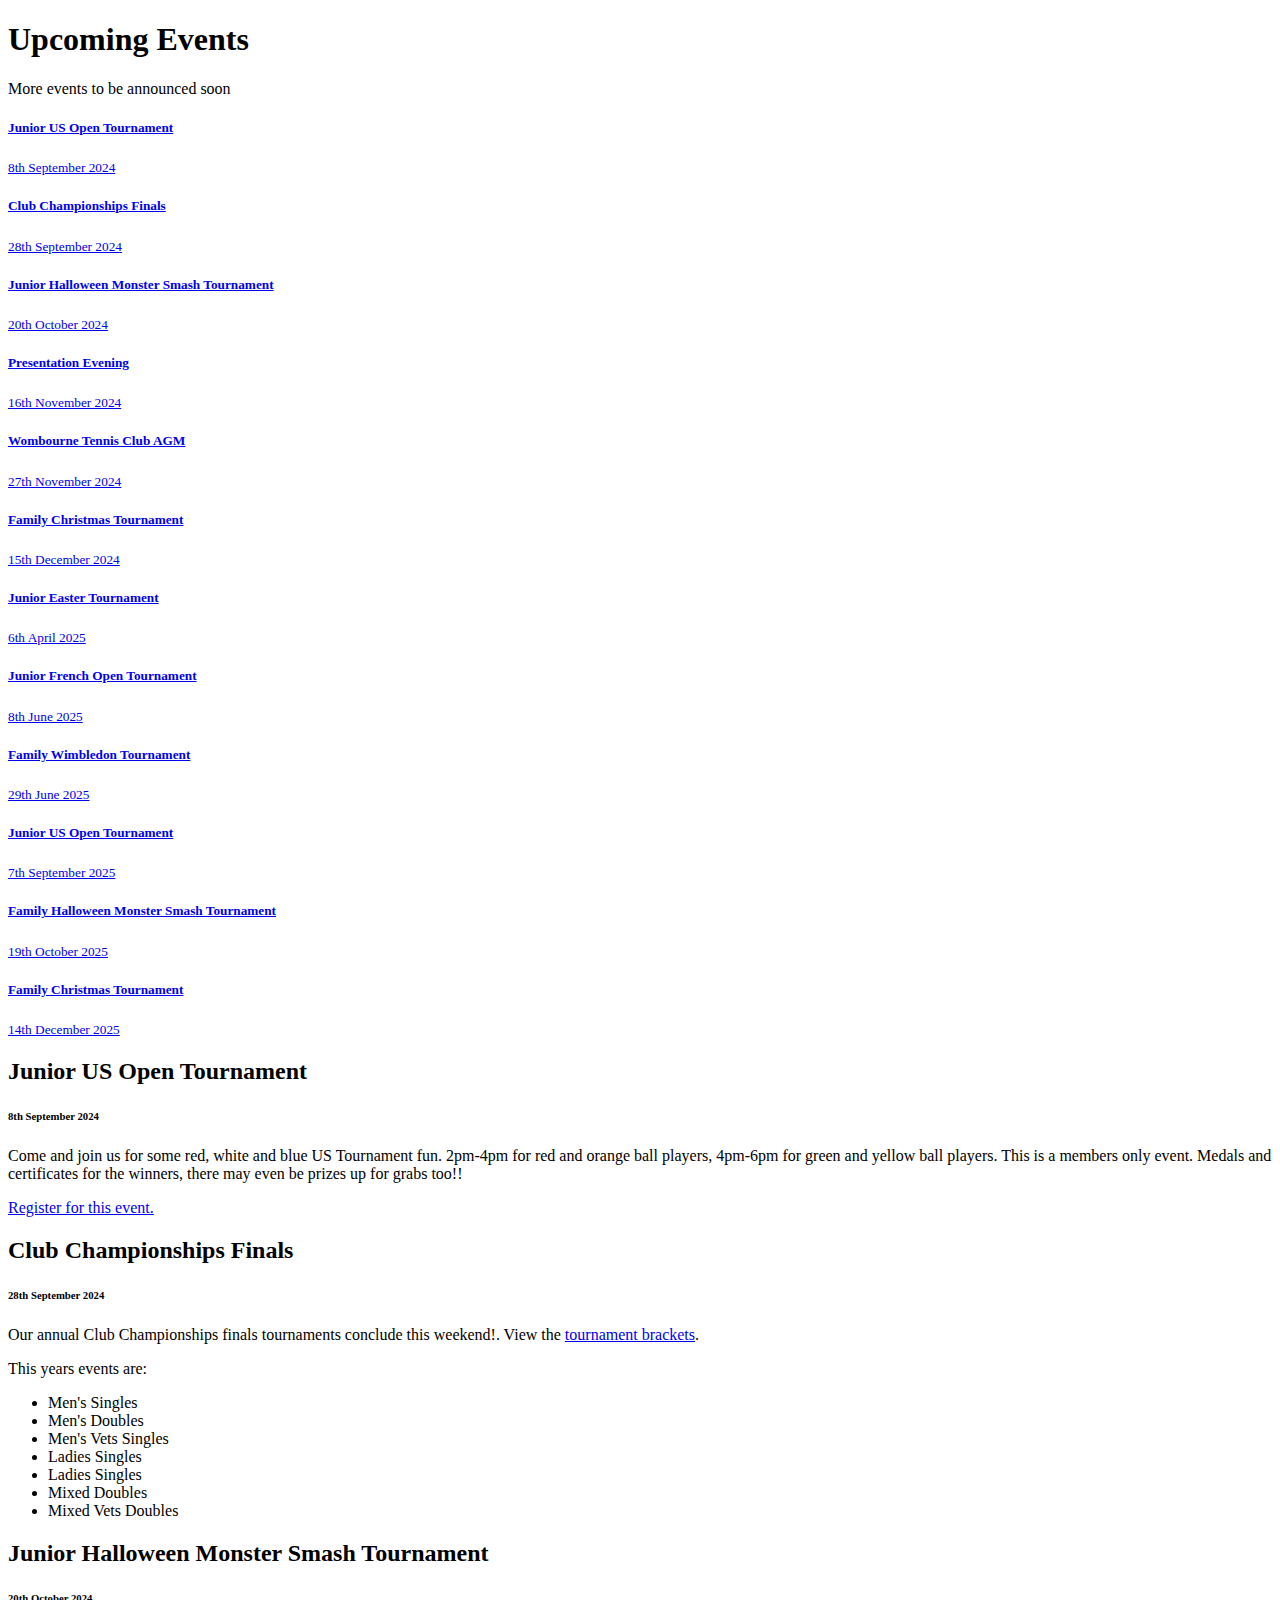
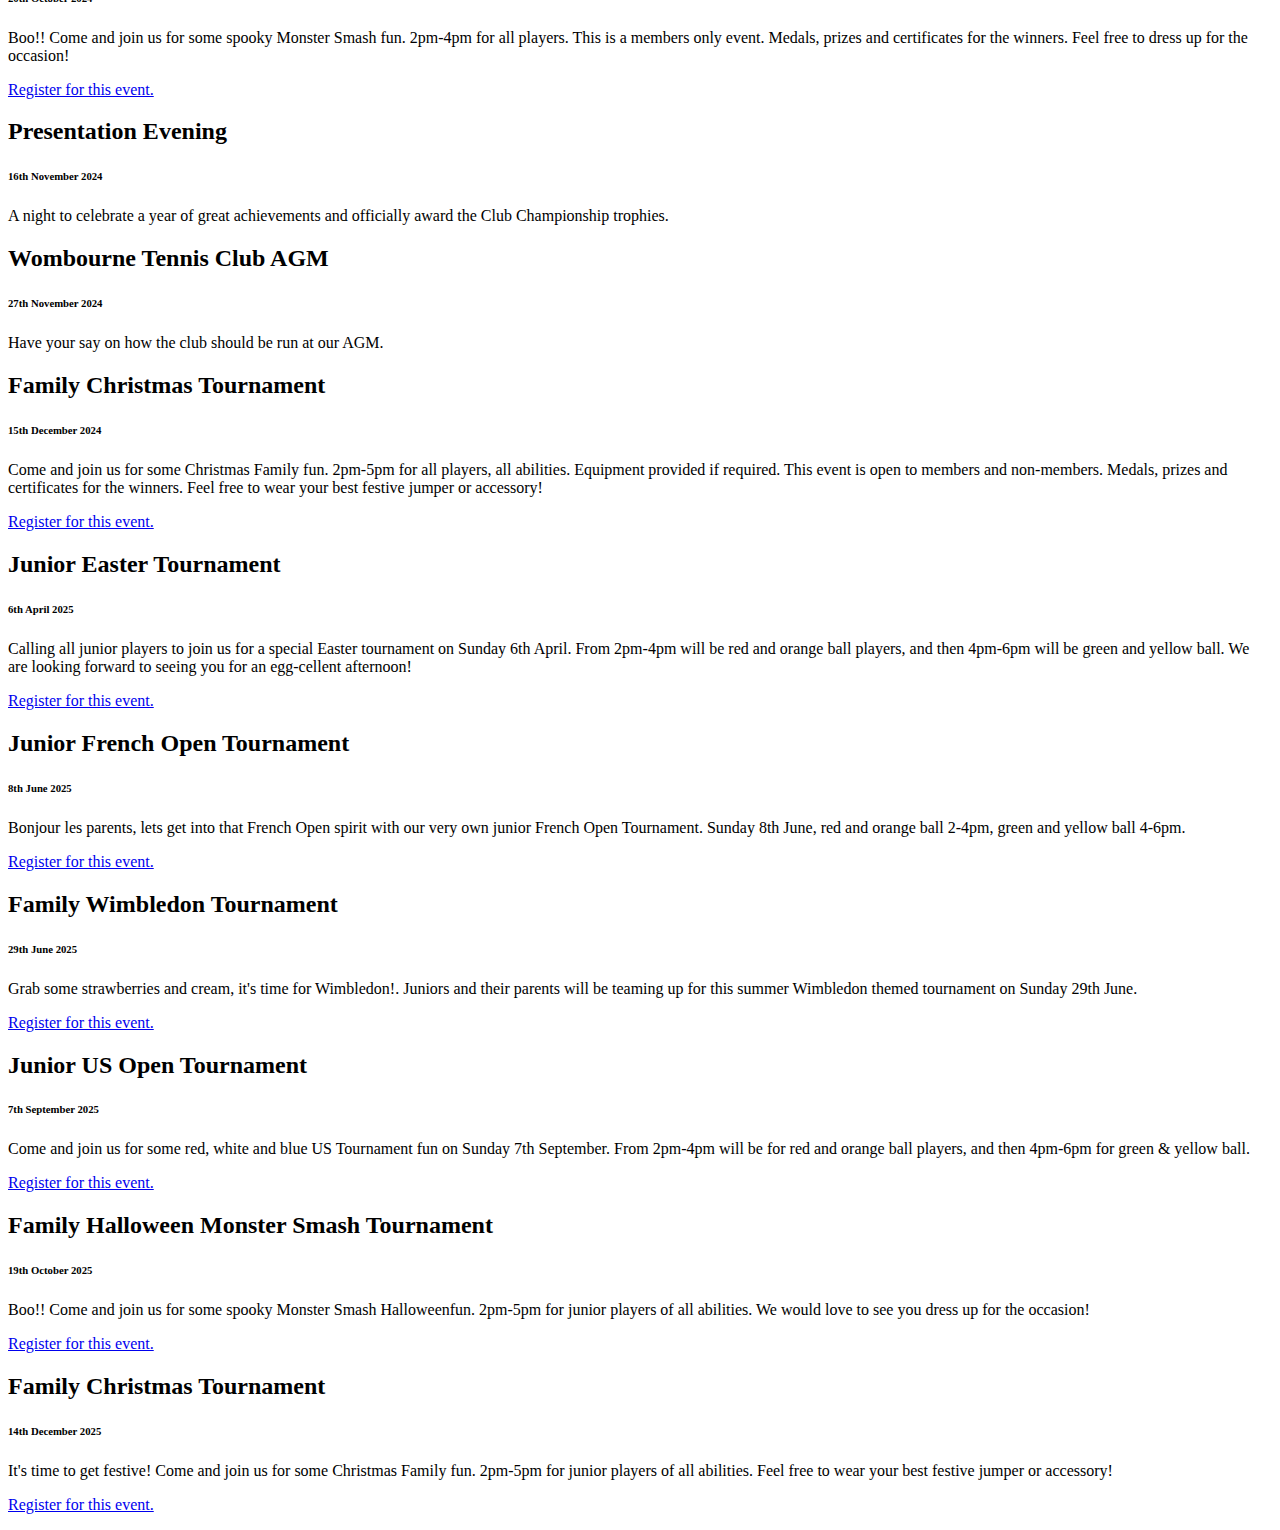
<file: event_list.html>
<!DOCTYPE html> 
<html lang="en">
	<body>
		<main>
			<section id="home-events" class="events bg-light carousel">
				<div class="container">
					<h1 class="section-title">
						<span class="bg-primary text-white">Upcoming Events</span>
					</h1>
					<p class="section-summary d-none">
						<span class="bg-primary text-white">More events to be announced soon</span>
					</p>
					<div class="row">
						<div class="col-5">
							<div id="event-list" class="list-group">
								<a class="list-group-item list-group-item-action active" id="event-1" data-toggle="list" href="#event-info-1" role="tab" aria-controls="event-1">
									<h5 class="mb-1">Junior US Open Tournament</h5>
									<small>8th September 2024</small>
								</a>
								<a class="list-group-item list-group-item-action" id="event-2" data-toggle="list" href="#event-info-2" role="tab" aria-controls="event-2">
									<h5 class="mb-1">Club Championships Finals</h5>
									<small>28th September 2024</small>
								</a>
								<a class="list-group-item list-group-item-action" id="event-3" data-toggle="list" href="#event-info-3" role="tab" aria-controls="event-3">
									<h5 class="mb-1">Junior Halloween Monster Smash Tournament</h5>
									<small>20th October 2024</small>
								</a>
								<a class="list-group-item list-group-item-action" id="event-4" data-toggle="list" href="#event-4-info" role="tab" aria-controls="event-4" data-date="16 Nov 2024">
									<h5 class="mb-1">Presentation Evening</h5>
									<small>16th November 2024</small>
								</a>
								<a class="list-group-item list-group-item-action" id="event-5" data-toggle="list" href="#event-5-info" role="tab" aria-controls="event-5" data-date="27 Nov 2024">
									<h5 class="mb-1">Wombourne Tennis Club AGM</h5>
									<small>27th November 2024</small>
								</a>
								<a class="list-group-item list-group-item-action" id="event-6" data-toggle="list" href="#event-6-info" role="tab" aria-controls="event-6" data-date="15 Dec 2024">
									<h5 class="mb-1">Family Christmas Tournament</h5>
									<small>15th December 2024</small>
								</a>
								<a class="list-group-item list-group-item-action" id="event-7" data-toggle="list" href="#event-7-info" role="tab" aria-controls="event-7" data-date="06 Apr 2025">
									<h5 class="mb-1">Junior Easter Tournament</h5>
									<small>6th April 2025</small>
								</a>
								<a class="list-group-item list-group-item-action" id="event-8" data-toggle="list" href="#event-8-info" role="tab" aria-controls="event-8" data-date="08 Jun 2025">
									<h5 class="mb-1">Junior French Open Tournament</h5>
									<small>8th June 2025</small>
								</a>
								<a class="list-group-item list-group-item-action" id="event-9" data-toggle="list" href="#event-9-info" role="tab" aria-controls="event-9" data-date="29 Jun 2025">
									<h5 class="mb-1">Family Wimbledon Tournament</h5>
									<small>29th June 2025</small>
								</a>
								<a class="list-group-item list-group-item-action" id="event-10" data-toggle="list" href="#event-10-info" role="tab" aria-controls="event-10" data-date="07 Sep 2025">
									<h5 class="mb-1">Junior US Open Tournament</h5>
									<small>7th September 2025</small>
								</a>
								<a class="list-group-item list-group-item-action" id="event-11" data-toggle="list" href="#event-11-info" role="tab" aria-controls="event-11" data-date="19 Oct 2025">
									<h5 class="mb-1">Family Halloween Monster Smash Tournament</h5>
									<small>19th October 2025</small>
								</a>
								<a class="list-group-item list-group-item-action" id="event-12" data-toggle="list" href="#event-12-info" role="tab" aria-controls="event-12" data-date="14 Dec 2025">
									<h5 class="mb-1">Family Christmas Tournament</h5>
									<small>14th December 2025</small>
								</a>
							</div>
						</div>
						<div class="col-7 pl-0 pl-md-3">
							<div class="tab-content">
								<div class="tab-pane active" id="event-info-1" role="tabpanel" aria-labelledby="event-1">
									<h2 class="text-primary">Junior US Open Tournament</h2>
									<h6>8th September 2024</h6>
									<p>Come and join us for some red, white and blue US Tournament fun. 2pm-4pm for red and orange ball players, 4pm-6pm for green and yellow ball players. This is a members only event. Medals and certificates for the winners, there may even be prizes up for grabs too!!</p>
									<p><a href="https://clubspark.lta.org.uk/WombourneTennisClub/EventsV2/Summary/f2944fc7-09ca-4776-bfb8-9552f6ee782a" target="_blank">Register for this event.</a></p>
								</div>
								<div class="tab-pane" id="event-info-2" role="tabpanel" aria-labelledby="event-2">
									<h2 class="text-primary">Club Championships Finals</h2>
									<h6>28th September 2024</h6>
									<p>Our annual Club Championships finals tournaments conclude this weekend!. View the <a href="tournaments.html">tournament brackets</a>.</p>
									<p>This years events are:</p>
									<ul>
										<li>Men's Singles</li>
										<li>Men's Doubles</li>
										<li>Men's Vets Singles</li>
										<li>Ladies Singles</li>
										<li>Ladies Singles</li>
										<li>Mixed Doubles</li>
										<li>Mixed Vets Doubles</li>
									</ul>
								</div>
								<div class="tab-pane" id="event-info-3" role="tabpanel" aria-labelledby="event-3">
									<h2 class="text-primary">Junior Halloween Monster Smash Tournament</h2>
									<h6>20th October 2024</h6>
									<p>Boo!! Come and join us for some spooky Monster Smash fun. 2pm-4pm for all players. This is a members only event. Medals, prizes and certificates for the winners. Feel free to dress up for the occasion!</p>
									<p><a href="https://clubspark.lta.org.uk/WombourneTennisClub/EventsV2/Summary/4652839f-3416-4911-94bf-073585acdb5b" target="_blank">Register for this event.</a></p>
								</div>
								<div class="tab-pane" id="event-4-info" role="tabpanel" aria-labelledby="event-4">
									<h2 class="text-primary">Presentation Evening</h2>
									<h6>16th November 2024</h6>
									<p>A night to celebrate a year of great achievements and officially award the Club Championship trophies.</p>
								</div>
								<div class="tab-pane" id="event-5-info" role="tabpanel" aria-labelledby="event-5">
									<h2 class="text-primary">Wombourne Tennis Club AGM</h2>
									<h6>27th November 2024</h6>
									<p>Have your say on how the club should be run at our AGM.</p>
								</div>
								<div class="tab-pane" id="event-6-info" role="tabpanel" aria-labelledby="event-6">
									<h2 class="text-primary">Family Christmas Tournament</h2>
									<h6>15th December 2024</h6>
									<p>Come and join us for some Christmas Family fun. 2pm-5pm for all players, all abilities. Equipment provided if required. This event is open to members and non-members. Medals, prizes and certificates for the winners. Feel free to wear your best festive jumper or accessory!</p>
									<p><a href="https://clubspark.lta.org.uk/WombourneTennisClub/EventsV2/Summary/2c279d10-bfa6-41ad-9985-b1320542249c" target="_blank">Register for this event.</a></p>
								</div>
								<div class="tab-pane" id="event-7-info" role="tabpanel" aria-labelledby="event-7">
									<h2 class="text-primary">Junior Easter Tournament</h2>
									<h6>6th April 2025</h6>
									<p>Calling all junior players to join us for a special Easter tournament on Sunday 6th April.  From 2pm-4pm will be red and orange ball players, and then 4pm-6pm will be green and yellow ball. We are looking forward to seeing you for an egg-cellent afternoon!</p>
									<p><a href="https://clubspark.lta.org.uk/WombourneTennisClub/EventsV2/Summary/13116222-0d8e-4b60-a416-720bdb6629cd" target="_blank">Register for this event.</a></p>
								</div>
								<div class="tab-pane" id="event-8-info" role="tabpanel" aria-labelledby="event-8">
									<h2 class="text-primary">Junior French Open Tournament</h2>
									<h6>8th June 2025</h6>
									<p>Bonjour les parents, lets get into that French Open spirit with our very own junior French Open Tournament.  Sunday 8th June, red and orange ball 2-4pm, green and yellow ball 4-6pm.</p>
									<p><a href="https://clubspark.lta.org.uk/WombourneTennisClub/EventsV2/Summary/4c62158a-4e74-40d7-a703-5ed30bf9bb4a" target="_blank">Register for this event.</a></p>
								</div>
								<div class="tab-pane" id="event-9-info" role="tabpanel" aria-labelledby="event-9">
									<h2 class="text-primary">Family Wimbledon Tournament</h2>
									<h6>29th June 2025</h6>
									<p>Grab some strawberries and cream, it's time for Wimbledon!.  Juniors and their parents will be teaming up for this summer Wimbledon themed tournament on Sunday 29th June.</p>
									<p><a href="https://clubspark.lta.org.uk/WombourneTennisClub/EventsV2/Summary/cb275f24-b9eb-4c52-8f0a-db8bc5380d84" target="_blank">Register for this event.</a></p>
								</div>
								<div class="tab-pane" id="event-10-info" role="tabpanel" aria-labelledby="event-10">
									<h2 class="text-primary">Junior US Open Tournament</h2>
									<h6>7th September 2025</h6>
									<p>Come and join us for some red, white and blue US Tournament fun on Sunday 7th September.  From 2pm-4pm will be for red and orange ball players, and then 4pm-6pm for green & yellow ball.</p>
									<p><a href="https://clubspark.lta.org.uk/WombourneTennisClub/EventsV2/Summary/2f2b0ef2-9b36-4e12-a298-a490e9538ce2" target="_blank">Register for this event.</a></p>
								</div>
								<div class="tab-pane" id="event-11-info" role="tabpanel" aria-labelledby="event-11">
									<h2 class="text-primary">Family Halloween Monster Smash Tournament</h2>
									<h6>19th October 2025</h6>
									<p>Boo!! Come and join us for some spooky Monster Smash Halloweenfun. 2pm-5pm for junior players of all abilities.  We would love to see you dress up for the occasion!</p>
									<p><a href="https://clubspark.lta.org.uk/WombourneTennisClub/EventsV2/Summary/c23b1b46-9f8e-434b-847b-1ee4445788c9" target="_blank">Register for this event.</a></p>
								</div>
								<div class="tab-pane" id="event-12-info" role="tabpanel" aria-labelledby="event-12">
									<h2 class="text-primary">Family Christmas Tournament</h2>
									<h6>14th December 2025</h6>
									<p>It's time to get festive! Come and join us for some Christmas Family fun. 2pm-5pm for junior players of all abilities.  Feel free to wear your best festive jumper or accessory!</p>
									<p><a href="https://clubspark.lta.org.uk/WombourneTennisClub/EventsV2/Summary/9d225227-265c-40b6-bbd7-1789a50ef6c7" target="_blank">Register for this event.</a></p>
								</div>
							</div>
						</div>
					</div>
				</div>
			</section>
		</main>
	</body>
</html>
</file>
